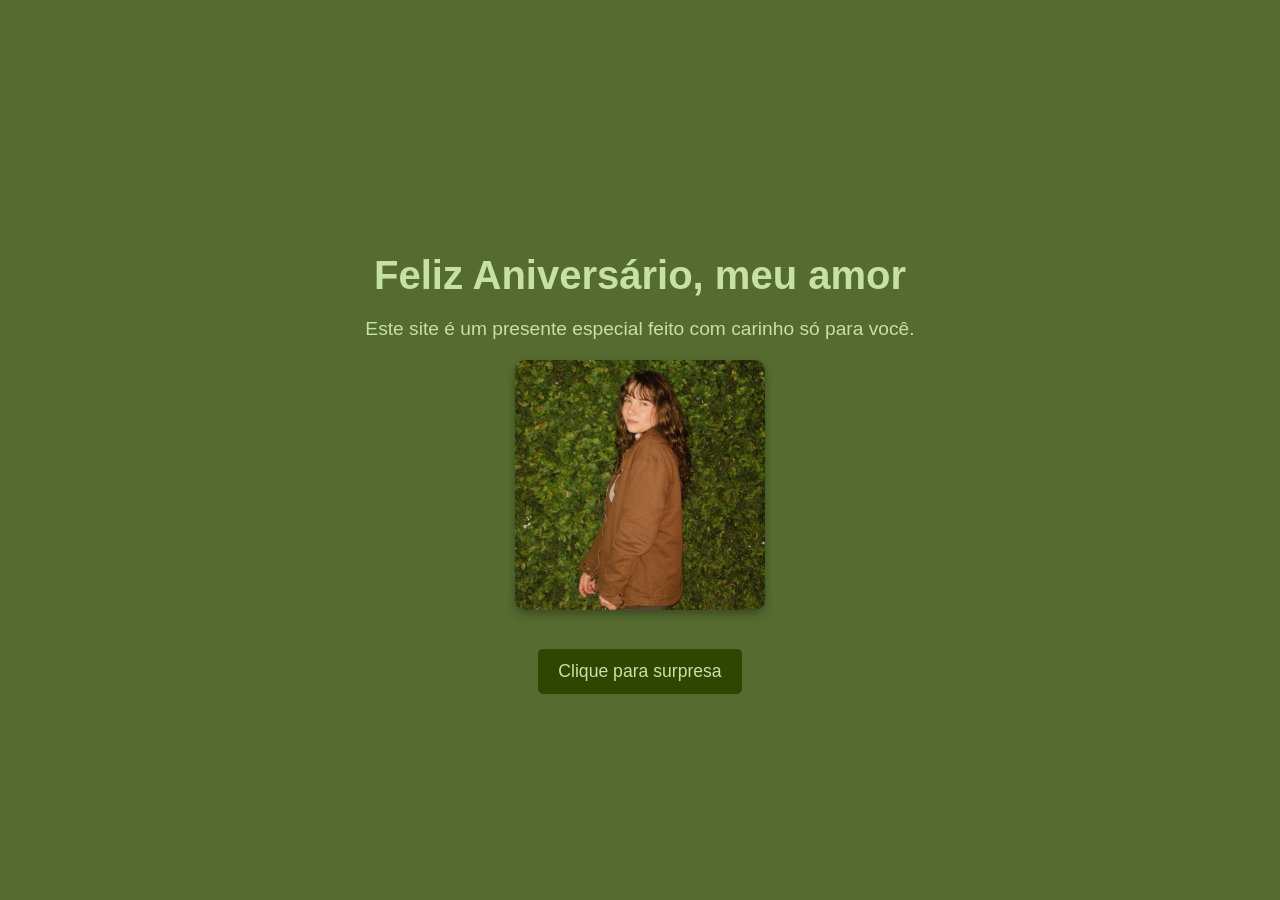
<file: index.html>
<!DOCTYPE html>
<html lang="pt-BR">
<head>
  <meta charset="UTF-8">
  <meta name="viewport" content="width=device-width, initial-scale=1.0">
  <title>Feliz Aniversário!</title>
  <link rel="stylesheet" href="style.css">
</head>
<body class="index">
  <main>
    <h1>Feliz Aniversário, meu amor</h1>
    <p>Este site é um presente especial feito com carinho só para você.</p>
    <img src="img/capa.jpeg" alt="Sua foto linda" class="foto"><br>
    <a href="fotos.html" class="surpresa">Clique para surpresa</a>
  </main>
</body>
</html>
</file>
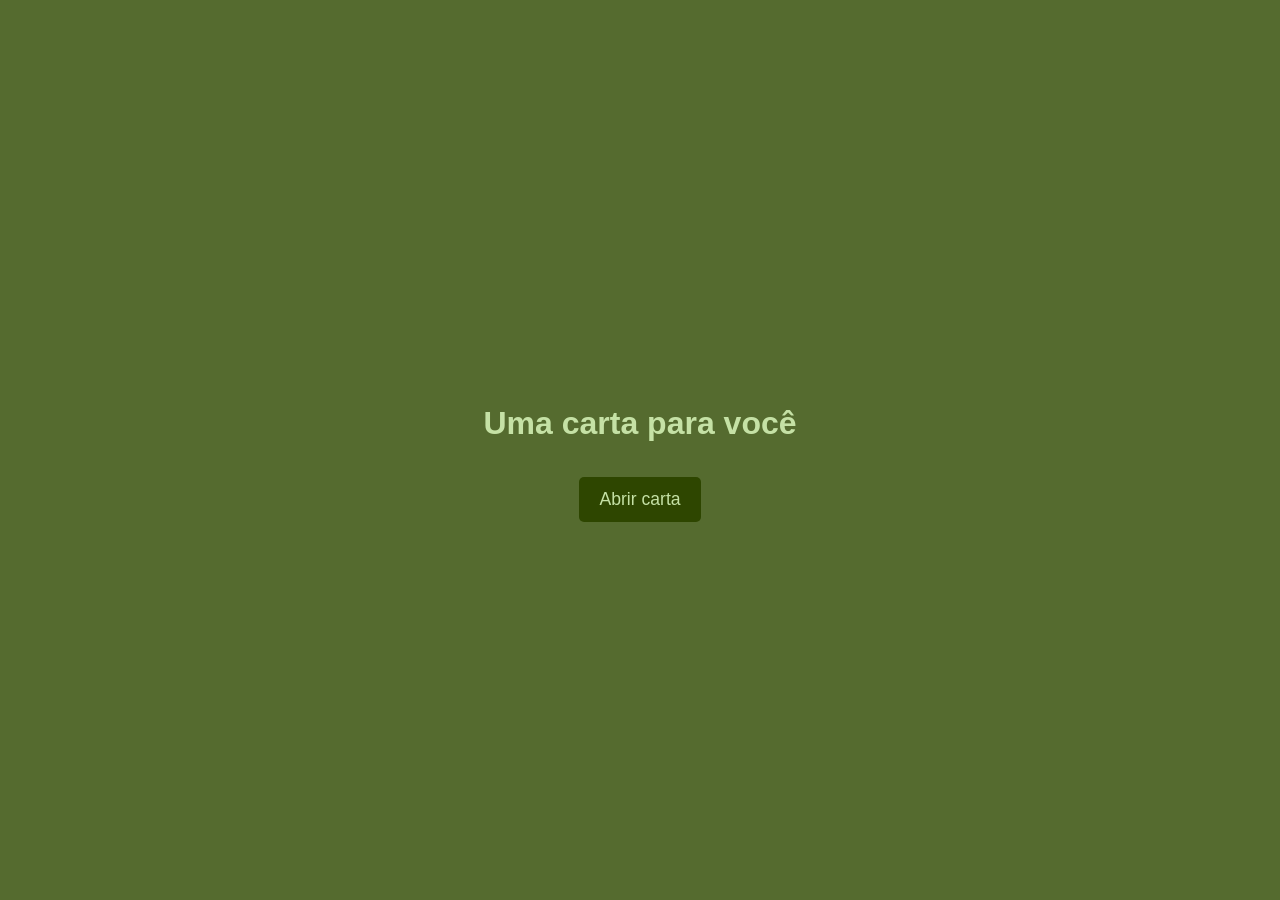
<file: carta.html>
<!DOCTYPE html>
<html lang="pt-BR">
<head>
  <meta charset="UTF-8">
  <meta name="viewport" content="width=device-width, initial-scale=1.0">
  <title>Carta para Você</title>
  <link rel="stylesheet" href="style.css">
</head>
<body class="index">
  <main class="carta">
    <h2>Uma carta para você</h2>
    <button id="abrirCarta" class="surpresa">Abrir carta</button>
    
    <div id="conteudoCarta" class="conteudo-carta">
      <p>
        Para meu amor Maria Izabel,  
        <br><br>
        Fiz isso em comemoração aos seus 17 anos de vida, 
        <br> você apareceu para mim quando eu menos esperava e mesmo assim não há um dia em que eu não pense em você,
        <br> em pouquissímo tempo você conseguiu marcar minha vida como ninguém antes.
        <br>
        <br>Eu te amo.
        <br>
        <br>Com amor, 
        <br>Lívia Rosa
        
      </p>
    </div>
  </main>

  <script>
    const botao = document.getElementById('abrirCarta');
    const carta = document.getElementById('conteudoCarta');

    botao.addEventListener('click', () => {
      carta.classList.add('visivel');
      botao.style.display = 'none';
    });
  </script>
</body>
</html>
</file>
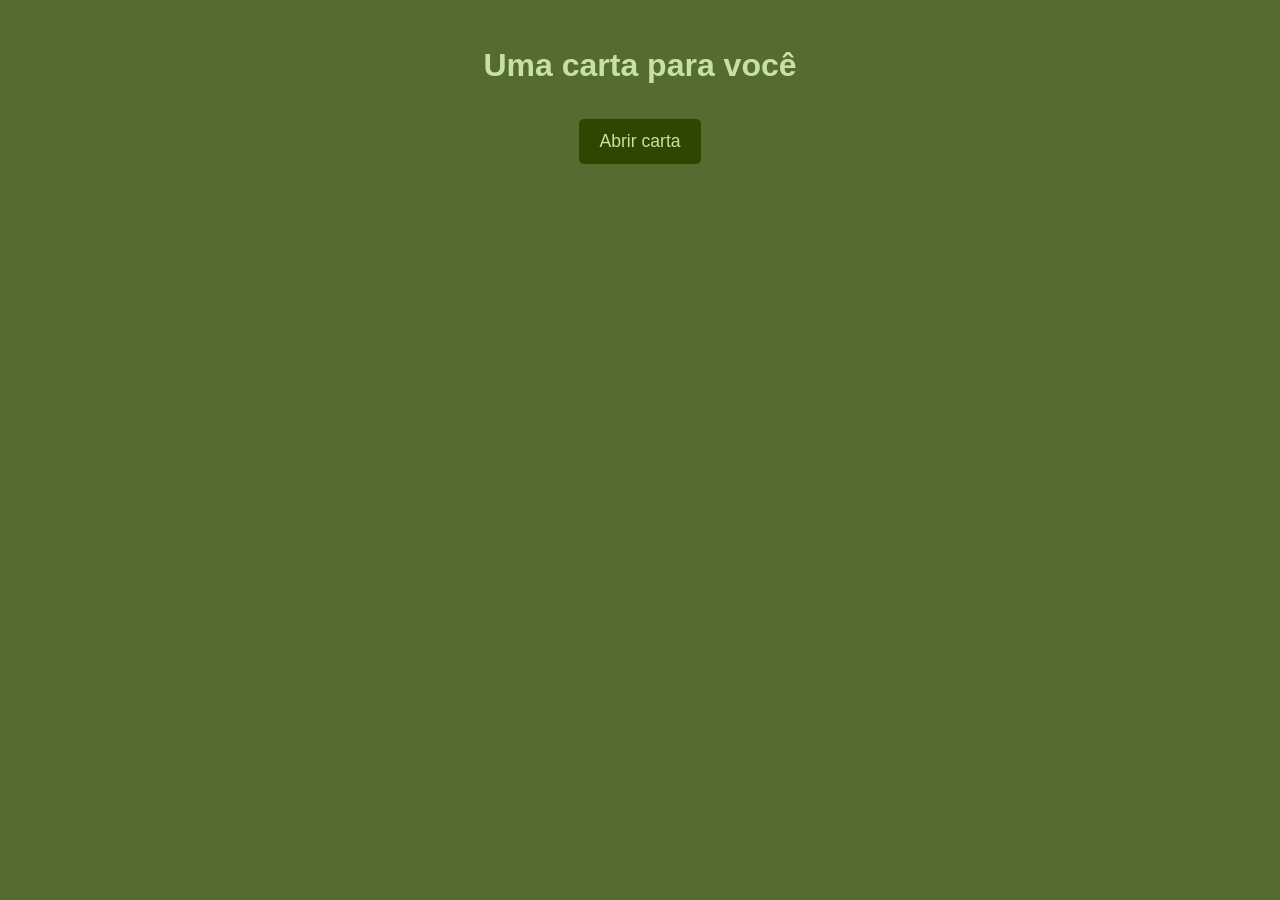
<file: cartas.html>
<!DOCTYPE html>
<html lang="pt-BR">
<head>
  <meta charset="UTF-8">
  <meta name="viewport" content="width=device-width, initial-scale=1.0">
  <title>Carta para Você</title>
  <link rel="stylesheet" href="style.css">
</head>
<body>
  <main class="carta">
    <h2>Uma carta para você</h2>
    <button id="abrirCarta" class="surpresa">Abrir carta</button>
    
    <div id="conteudoCarta" class="conteudo-carta">
      <p>
        Para meu amor Maria Izabel,  
        <br><br>
        Fiz isso em comemoração aos seus 17 anos de vida, 
        <br> você apareceu para mim quando eu menos esperava e mesmo assim não há um dia em que eu não pense em você,
        <br> em pouquissímo tempo você conseguiu marcar minha vida como ninguém antes.
        <br>
        <br>Eu te amo.
        <br>
        <br>Com amor, 
        <br>Lívia Rosa
        
      </p>
    </div>
  </main>

  <script>
    const botao = document.getElementById('abrirCarta');
    const carta = document.getElementById('conteudoCarta');

    botao.addEventListener('click', () => {
      carta.classList.add('visivel');
      botao.style.display = 'none';
    });
  </script>
</body>
</html>
</file>
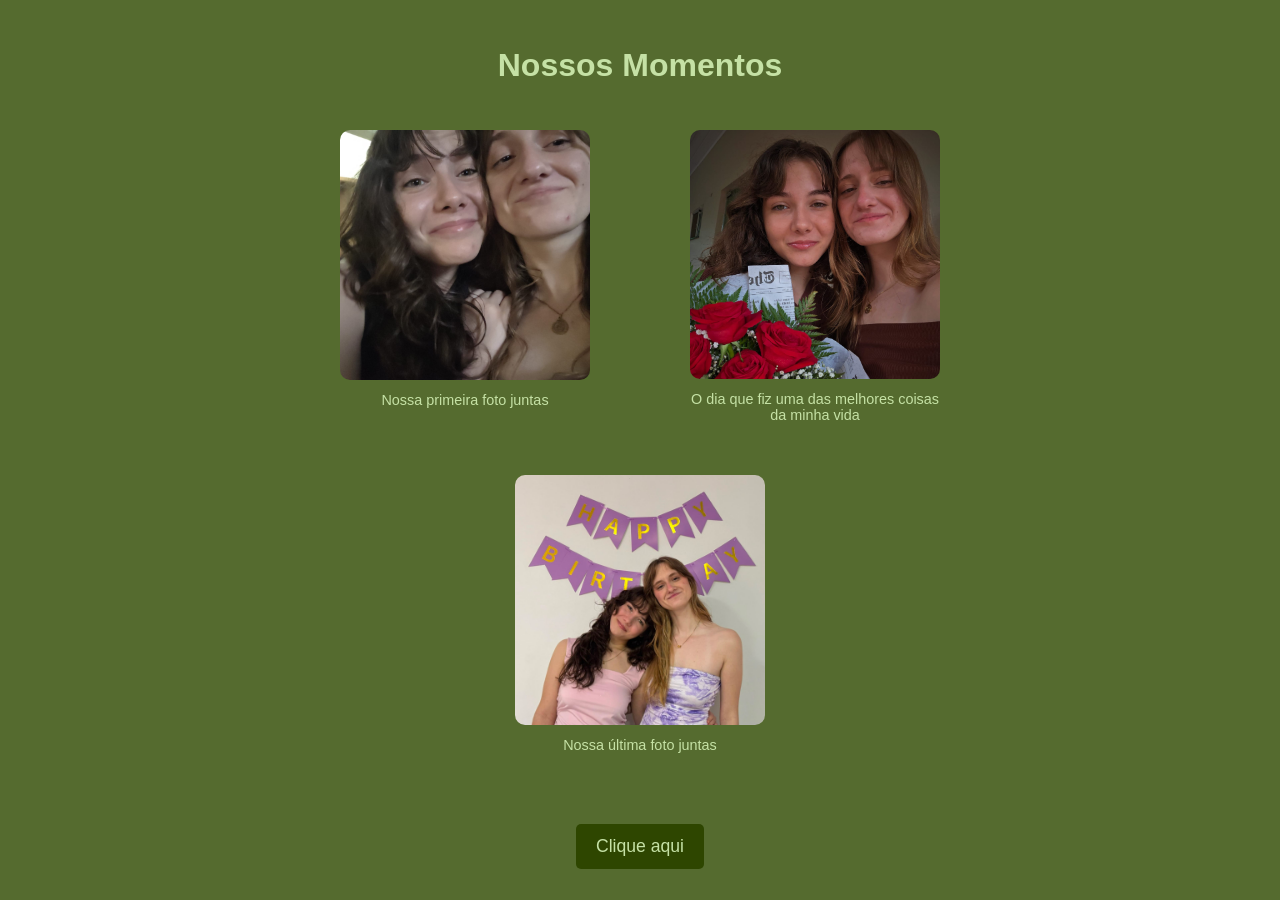
<file: fotos.html>
<!DOCTYPE html>
<html lang="pt-BR">
<head>
  <meta charset="UTF-8">
  <meta name="viewport" content="width=device-width, initial-scale=1.0">
  <title>Nossas Fotos</title>
  <link rel="stylesheet" href="style.css">
</head>
<body>
  <main class="galeria">
    <h2>Nossos Momentos</h2>
    <div class="fotos">
      <figure>
        <img src="img/primeira.jpeg" alt="Foto 1" class="fade">
        <figcaption>Nossa primeira foto juntas</figcaption>
      </figure>
      <figure>
        <img src="img/segunda.jpeg" alt="Foto 2" class="fade">
        <figcaption>O dia que fiz uma das melhores coisas da minha vida</figcaption>
      </figure>
      <figure>
        <img src="img/terceira.jpeg" alt="Foto 3" class="fade">
        <figcaption>Nossa última foto juntas</figcaption>
      </figure>
    </div>

       <div class="botao-musicas">
      <a href="musicas.html" class="surpresa">Clique aqui</a>
    </div>
  </main>

  <script>
    const imagens = document.querySelectorAll('.fade');
    let delay = 300;

    imagens.forEach((img, i) => {
      setTimeout(() => {
        img.classList.add('visivel');
      }, delay * (i + 1));
    });
  </script>
</body>
</html>
</file>
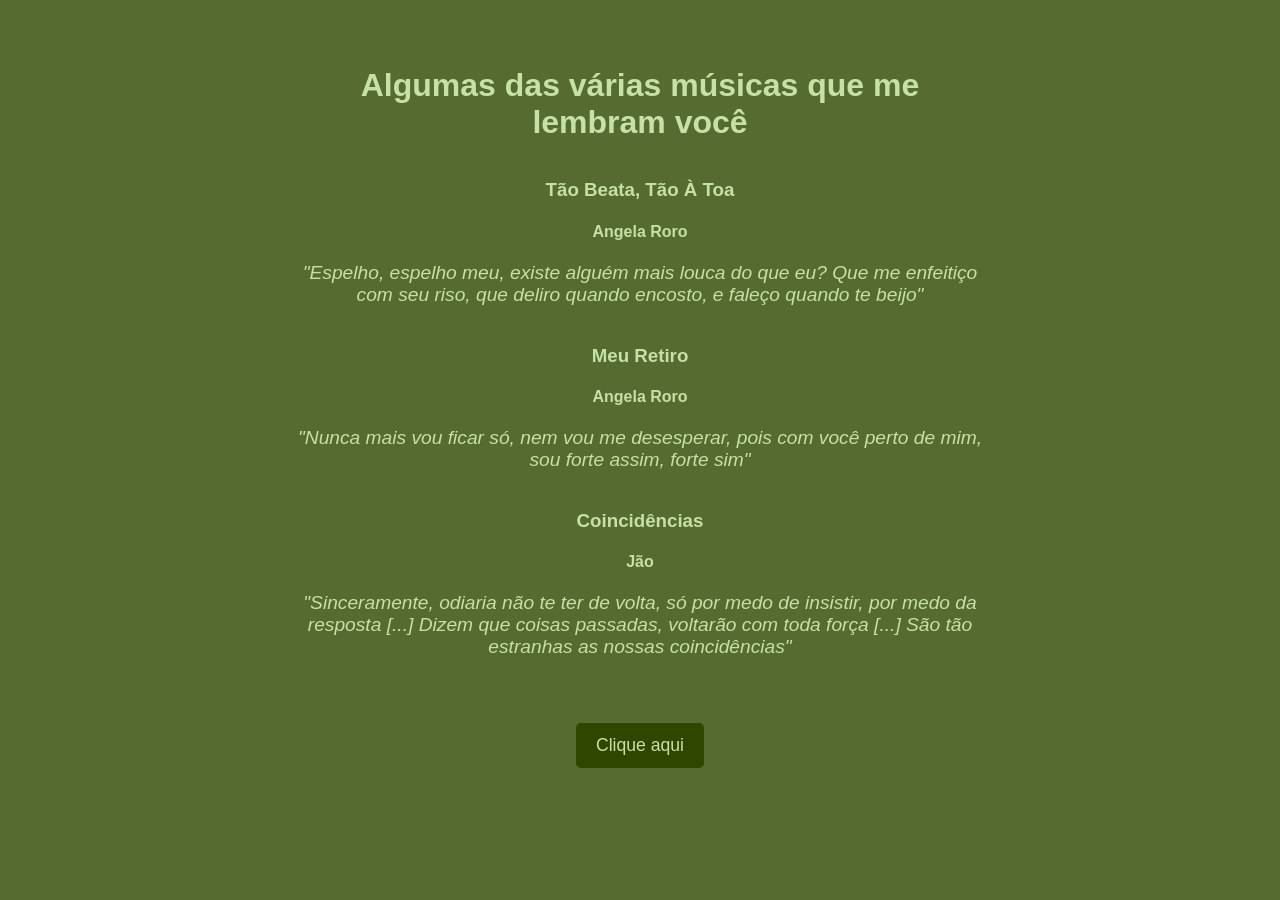
<file: musicas.html>
<!DOCTYPE html>
<html lang="pt-BR">
<head>
  <meta charset="UTF-8">
  <meta name="viewport" content="width=device-width, initial-scale=1.0">
  <title>Nossas Músicas</title>
  <link rel="stylesheet" href="style.css">
</head>
<body>
  <main class="musicas">
    <h2>Algumas das várias músicas que me lembram você</h2>
    
    <div class="playlist">
      <div class="musica">
        <h3>Tão Beata, Tão À Toa</h3>
        <h4>Angela Roro</h4>
        <p class="letra">"Espelho, espelho meu, existe alguém mais louca do que eu? Que me enfeitiço com seu riso, que deliro quando encosto, e faleço quando te beijo"</p>
      </div>
      
      <div class="musica">
        <h3>Meu Retiro</h3>
        <h4>Angela Roro</h4>
        <p class="letra">"Nunca mais vou ficar só, nem vou me desesperar, pois com você perto de mim, sou forte assim, forte sim"</p>
      </div>
      
      <div class="musica">
        <h3>Coincidências</h3>
        <h4>Jão</h4>
        <p class="letra">"Sinceramente, odiaria não te ter de volta, só por medo de insistir, por medo da resposta [...] Dizem que coisas passadas, voltarão com toda força [...] São tão estranhas as nossas coincidências"</p>
      </div>
    </div>

    <div class="botao-carta">
      <a href="carta.html" class="surpresa">Clique aqui</a>
    </div>
  </main>
</body>
</html>
</file>
<file: style.css>
body {
  background: #556b2f; /* verde musgo */
  font-family: 'Segoe UI', Arial, sans-serif;
  margin: 0;
  color: #c5e1a5; /* verde claro para contraste */
  text-align: center;
}

body.index {
  display: flex;
  justify-content: center;
  align-items: center;
  height: 100vh;
}

main {
  max-width: 600px;
  padding: 20px;
}

h1 {
  font-size: 2.5em;
  margin-bottom: 20px;
}

p {
  font-size: 1.2em;
  margin-bottom: 20px;
}

.foto {
  width: 60%;          /* reduz tamanho da imagem */
  max-width: 250px;    /* limite máximo */
  border-radius: 10px;
  box-shadow: 0 4px 8px rgba(0,0,0,0.3);
  margin-bottom: 20px;
}

.surpresa {
  padding: 12px 24px;
  background: #2e4600; /* verde escuro */
  border: none;
  border-radius: 5px;
  color: #c5e1a5; /* verde claro */
  font-size: 1.2em;
  cursor: pointer;
  transition: background 0.3s ease;
  text-decoration: none;
}

.surpresa:hover {
  background: #3b5323;
}

main.galeria {
  max-width: 900px;
  margin: 0 auto;
  padding: 20px;
  text-align: center;
}

h2 {
  margin-bottom: 30px;
  color: #c5e1a5;
  font-size: 2em;
}

.fotos {
  display: flex;
  justify-content: center;
  gap: 20px;
  flex-wrap: wrap;
  margin-bottom: 40px; /* espaço entre fotos e botão */
}

figure {
  flex: 1 1 250px;
  max-width: 250px;
  text-align: center;
}

figure img {
  width: 100%;
  border-radius: 10px;
  opacity: 0;
  transition: opacity 1.5s ease;
}

figure img.visivel {
  opacity: 1;
}

figcaption {
  margin-top: 8px;
  font-size: 0.9em;
  color: #c5e1a5;
}

.botao-musicas {
  text-align: center; /* garante que o botão fique centralizado */
}

.surpresa {
  padding: 12px 24px;
  background: #2e4600;
  border: none;
  border-radius: 5px;
  color: #c5e1a5;
  font-size: 1.2em;
  cursor: pointer;
  text-decoration: none;
  transition: background 0.3s ease;
  display: inline-block;
}

.surpresa:hover {
  background: #3b5323;
}

.musicas {
  max-width: 700px;
  margin: 0 auto;
  padding: 20px;
  text-align: center;
}

.musicas h2 {
  color: #c5e1a5;
  margin-bottom: 20px;
}

.playlist {
  display: flex;
  flex-direction: column;
  gap: 10px;
}

.musica h3 {
  color: #c5e1a5;
}

.musica h4 {
    color: #c5e1a5;
}

.letra {
  font-style: italic;
  color: #c5e1a5;
  margin-bottom: 10px;
}

audio {
  width: 100%;
  max-width: 400px;
}

.botao-carta {
  margin-top: 40px;
  text-align: center;
}

.surpresa {
  padding: 12px 24px;
  background: #2e4600;
  border: none;
  border-radius: 5px;
  color: #c5e1a5;
  font-size: 1.2em;
  cursor: pointer;
  text-decoration: none;
  transition: background 0.3s ease;
  display: inline-block;
}

.surpresa:hover {
  background: #3b5323;
}

.carta {
  max-width: 700px;
  margin: 0 auto;
  padding: 20px;
  text-align: center;
}

.carta h2 {
  color: #c5e1a5;
  margin-bottom: 20px;
}

.conteudo-carta {
  display: none;
  background: #fdf6e3; /* tom de papel */
  color: #2e4600;      /* verde escuro para parecer tinta */
  font-family: 'Cedarville Cursive', cursive; /* fonte manuscrita */
  font-size: 1.2em;
  padding: 30px;
  border-radius: 10px;
  margin-top: 20px;
  text-align: left;
  line-height: 1.6;
  box-shadow: 0 4px 8px rgba(0,0,0,0.2);
}

.conteudo-carta.visivel {
  display: block;
  animation: fadeIn 1.5s ease;
}

@keyframes fadeIn {
  from { opacity: 0; transform: translateY(20px); }
  to { opacity: 1; transform: translateY(0); }
}

img {
  max-width: 100%;
  height: auto;
}

h1, h2, h3, h4, p {
  word-wrap: break-word;
}

.surpresa {
  display: inline-block;
  padding: 12px 20px;
  font-size: 1.1em;
  margin-top: 15px;
}

.fotos {
  display: flex;
  justify-content: center;
  gap: 20px;
  flex-wrap: wrap;
}

figure {
  flex: 1 1 250px;
  max-width: 250px;
  text-align: center;
}

@media (max-width: 768px) {
  main {
    padding: 10px;
    text-align: center;
  }

  h1 {
    font-size: 1.8em;
  }

  h2 {
    font-size: 1.5em;
  }

  .fotos {
    flex-direction: column;
    align-items: center;
  }

  figure {
    max-width: 90%;
  }

  .musicas .playlist {
    gap: 20px;
  }

  .musica {
    padding: 10px;
  }

  .letra {
    font-size: 1em;
  }

  .conteudo-carta {
    font-size: 1.1em;
    padding: 20px;
  }

  .surpresa {
    font-size: 1em;
    padding: 10px 18px;
  }
}

/* Espaçamento geral para todas as páginas */
body {
  margin: 0;
  padding: 0;
}

main {
  padding: 20px;
  margin-top: 20px; /* garante espaço no topo */
}

/* Ajustes específicos para fotos e músicas */
.galeria, .musicas {
  padding-top: 40px; /* espaço extra no topo */
}

/* Responsividade */
@media (max-width: 768px) {
  main {
    padding: 15px;
    margin-top: 15px;
  }

  h1, h2 {
    font-size: 1.5em;
  }

  .fotos {
    flex-direction: column;
    align-items: center;
  }

  figure {
    max-width: 90%;
  }

  .musica {
    text-align: center;
    padding: 10px;
  }
}
</file>
